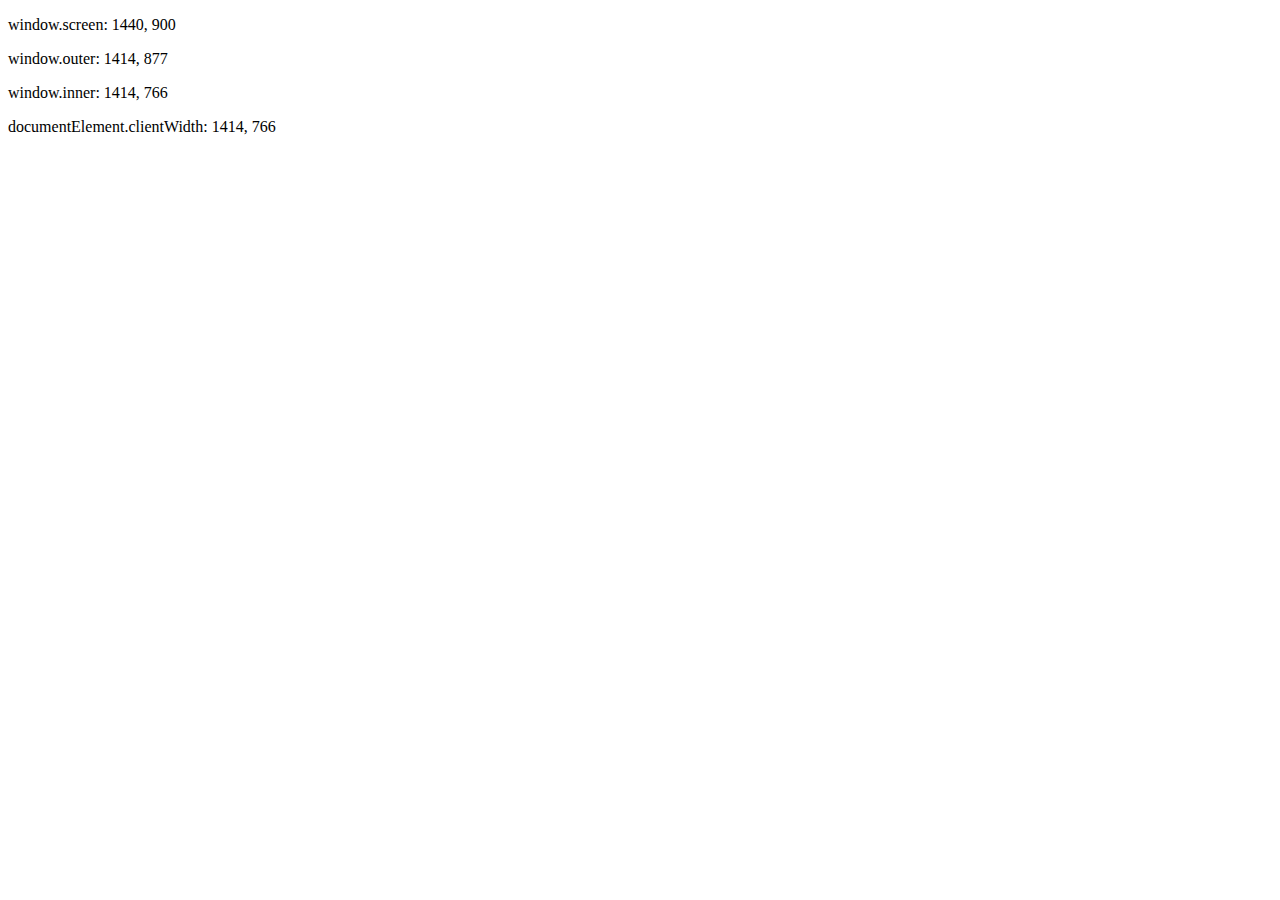
<file: markWindowSize/window_size.html>
<!DOCTYPE html>
<html lang="en">

<head>
  <meta charset="UTF-8">
  <meta http-equiv="X-UA-Compatible" content="IE=edge">
  <meta name="viewport" content="width=device-width, initial-scale=1.0">
  <title>Document</title>
</head>

<body>
  <p>
    window.screen: <span class="screenWidth">1440</span>, <span class="screenHeight">900</span>
  </p>
  <p>window.outer: <span class="outerWidth">1414</span>, <span class="outerHeight">877</span>
  </p>
  <p>window.inner: <span class="innerWidth">1414</span>, <span class="innerHeight">766</span></p>
  <p>documentElement.clientWidth: <span class="clientWidth">1414</span>, <span class="clientHeight">766</span></p>
  <script src="index.js"></script>
</body>

</html>
</file>
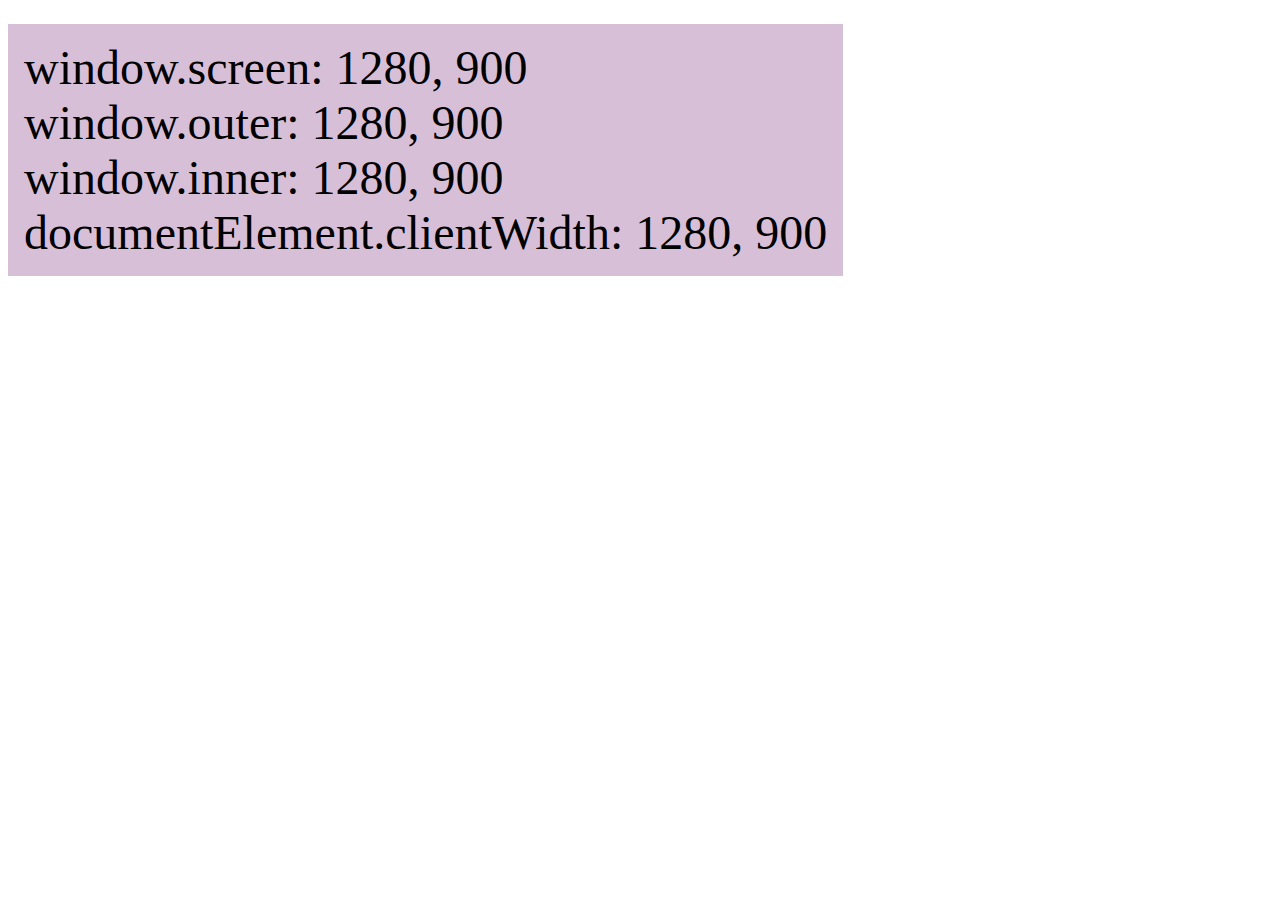
<file: Browser/Chapter1/markWindowSize/window_size.html>
<!DOCTYPE html>
<html lang="en">

<head>
  <meta charset="UTF-8">
  <meta http-equiv="X-UA-Compatible" content="IE=edge">
  <meta name="viewport" content="width=device-width, initial-scale=1.0">
  <title>Window Size</title>
  <style>
    .tag {
      display: inline-block;
      padding: 1rem;
      margin-top: 1rem;
      font-size: 3em;
      background-color: thistle;
    }
  </style>
</head>

<body>
  <div class="tag">Window Size</div>
  <script>
    const tag = document.querySelector(".tag")
    function updateTag() {
      tag.innerHTML = `
      window.screen: ${window.screen.width}, ${window.screen.height}<br/>
      window.outer: ${window.outerWidth}, ${window.outerHeight}<br/>
      window.inner: ${window.innerWidth}, ${window.innerHeight}<br/>
      documentElement.clientWidth: ${document.documentElement.clientWidth}, ${document.documentElement.clientHeight}
      `;
    }
    window.addEventListener("resize", () => {
      updateTag();
    })
    updateTag();

  </script>
</body>

</html>
</file>
